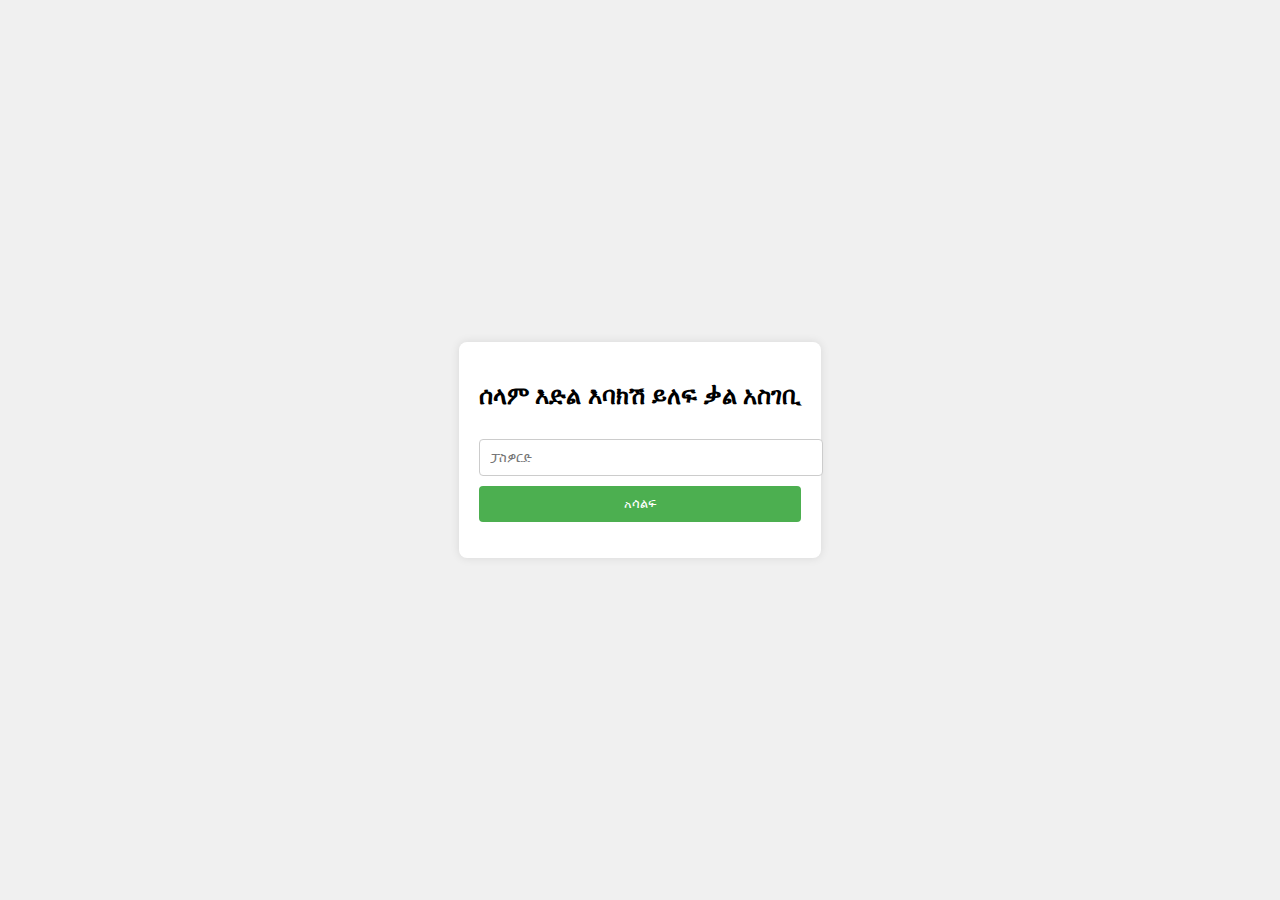
<file: index.html>
<!DOCTYPE html>
<html lang="en">
<head>
    <meta charset="UTF-8">
    <meta name="viewport" content="width=device-width, initial-scale=1.0">
    <title>ሰላም ሰለመጣሽ(login)</title>
    <link rel="stylesheet" href="index.css">
    <link href="[data-uri]" rel="icon" type="image/x-icon">
</head>
<body>

    <div class="login-box">
        <h2>ሰላም እድል እባክሽ ይለፍ ቃል አስገቢ</h2>
        <input type="password" id="password" placeholder="ፓስዎርድ">
        <button onclick="checkPassword()">አሳልፍ</button>
        <p id="error-message" class="error"></p>
    </div>

    <script>
        function checkPassword() {
            const password = document.getElementById('password').value;
            const errorMessage = document.getElementById('error-message');

            if (password === 'naaz') {
                window.location.href = 'home.html';
            } else {
                errorMessage.textContent = 'ይቅርታ ልክ አይደለም!!! እንደገና ሞክሪ🤞🤞';
            }
        }
    </script>

</body>
</html>
</file>
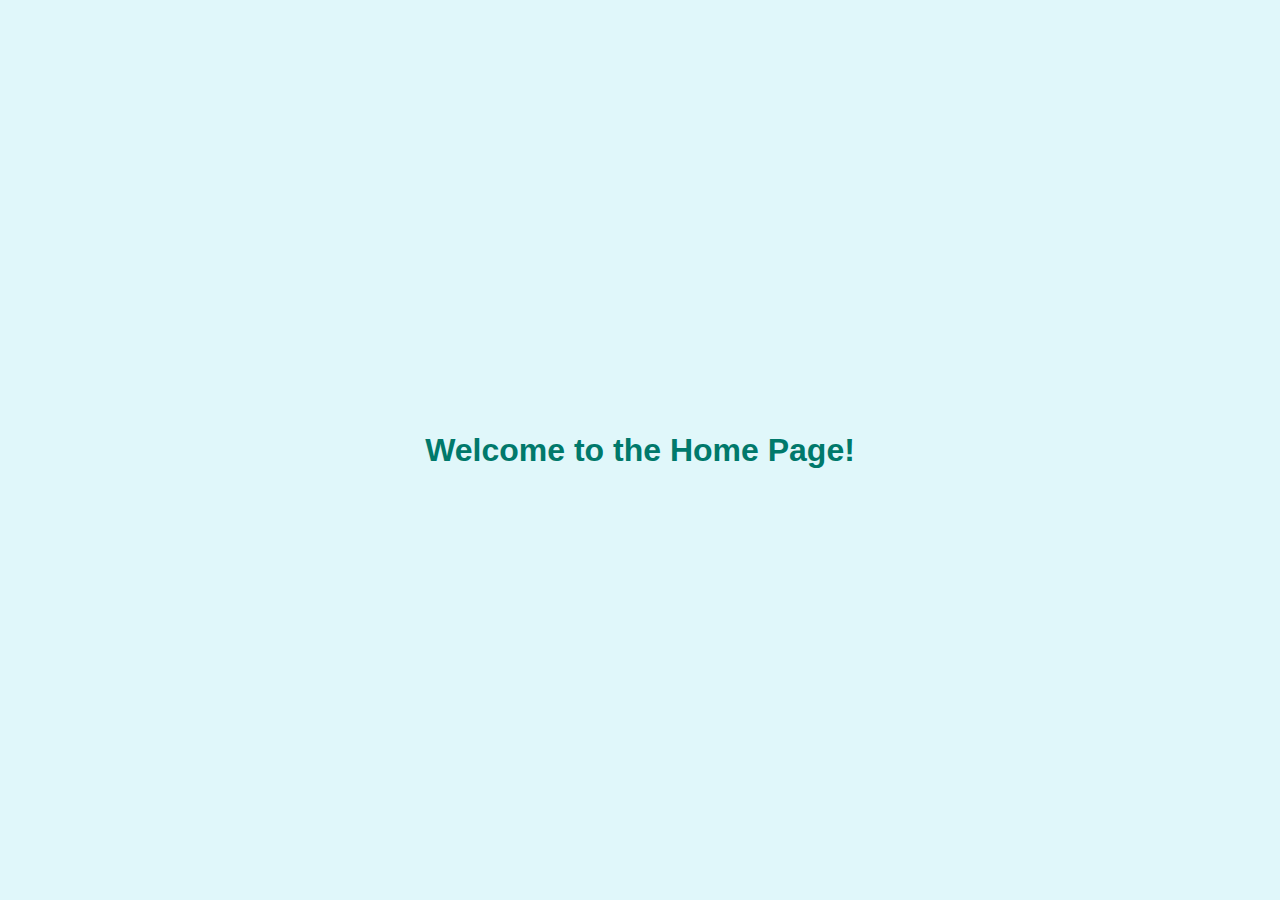
<file: home.html>
<!DOCTYPE html>
<html lang="en">
<head>
    <meta charset="UTF-8">
    <meta name="viewport" content="width=device-width, initial-scale=1.0">
    <title>Home</title>
    <style>
        body {
            font-family: Arial, sans-serif;
            display: flex;
            justify-content: center;
            align-items: center;
            height: 100vh;
            margin: 0;
            background-color: #e0f7fa;
        }
        h1 {
            color: #00796b;
        }
    </style>
</head>
<body>

    <h1>Welcome to the Home Page!</h1>

</body>
</html>
</file>
<file: index.css>
@import url('https://fonts.googleapis.com/css2?family=Noto+Sans+Ethiopic:wght@400;700&display=swap');

body {
    font-family: Arial, sans-serif;
    display: flex;
    justify-content: center;
    align-items: center;
    height: 100vh;
    margin: 0;
    background-color: #f0f0f0;
}
.login-box {
    background-color: white;
    padding: 20px;
    border-radius: 8px;
    box-shadow: 0px 0px 10px rgba(0, 0, 0, 0.1);
}
input[type="password"] {
    padding: 10px;
    margin: 10px 0;
    width: 100%;
    border: 1px solid #ccc;
    border-radius: 4px;
}
button {
    padding: 10px;
    width: 100%;
    background-color: #4CAF50;
    color: white;
    border: none;
    border-radius: 4px;
    cursor: pointer;
}
button:hover {
    background-color: #45a049;
}
.error {
    color: red;
    margin-top: 10px;
}
</file>
